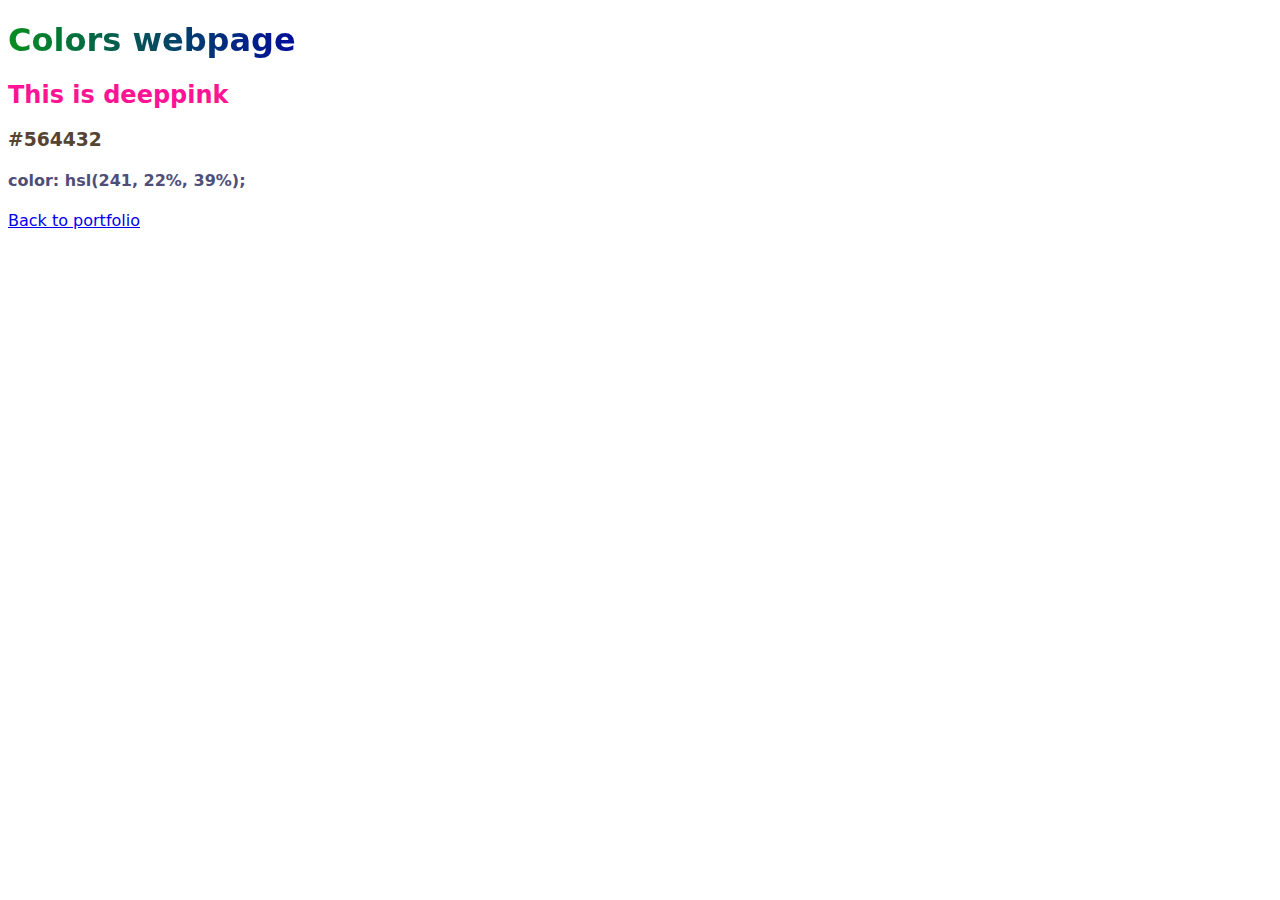
<file: colors/index.html>
<!DOCTYPE html>
<html lang="en">
<head>
  <meta charset="UTF-8">
  <meta http-equiv="X-UA-Compatible" content="IE=edge">
  <meta name="viewport" content="width=device-width, initial-scale=1.0">
  <title>Colors</title>
  <link rel="stylesheet" href="styles.css">
</head>
<body>
  <h1>Colors webpage</h1>
  <h2>This is deeppink</h2>
  <h3>#564432</h3>
  <h4>color: hsl(241, 22%, 39%);</h4>
  <a href="../">Back to portfolio</a>
</body>
</html>
</file>
<file: colors/styles.css>
*{
  font-family: system-ui, -apple-system, BlinkMacSystemFont, 'Segoe UI', Roboto, Oxygen, Ubuntu, Cantarell, 'Open Sans', 'Helvetica Neue', sans-serif;
}
h1{
  width: fit-content;
  padding: 0;
  color: transparent;
  background: linear-gradient(to right, rgb(6, 142, 31), rgb(0, 13, 156));
  -webkit-background-clip: text;
}
h2{
  color: deeppink;
}
h3{
  color: #564432;
}
h4{
  color: hsl(241, 22%, 39%);
}
</file>
